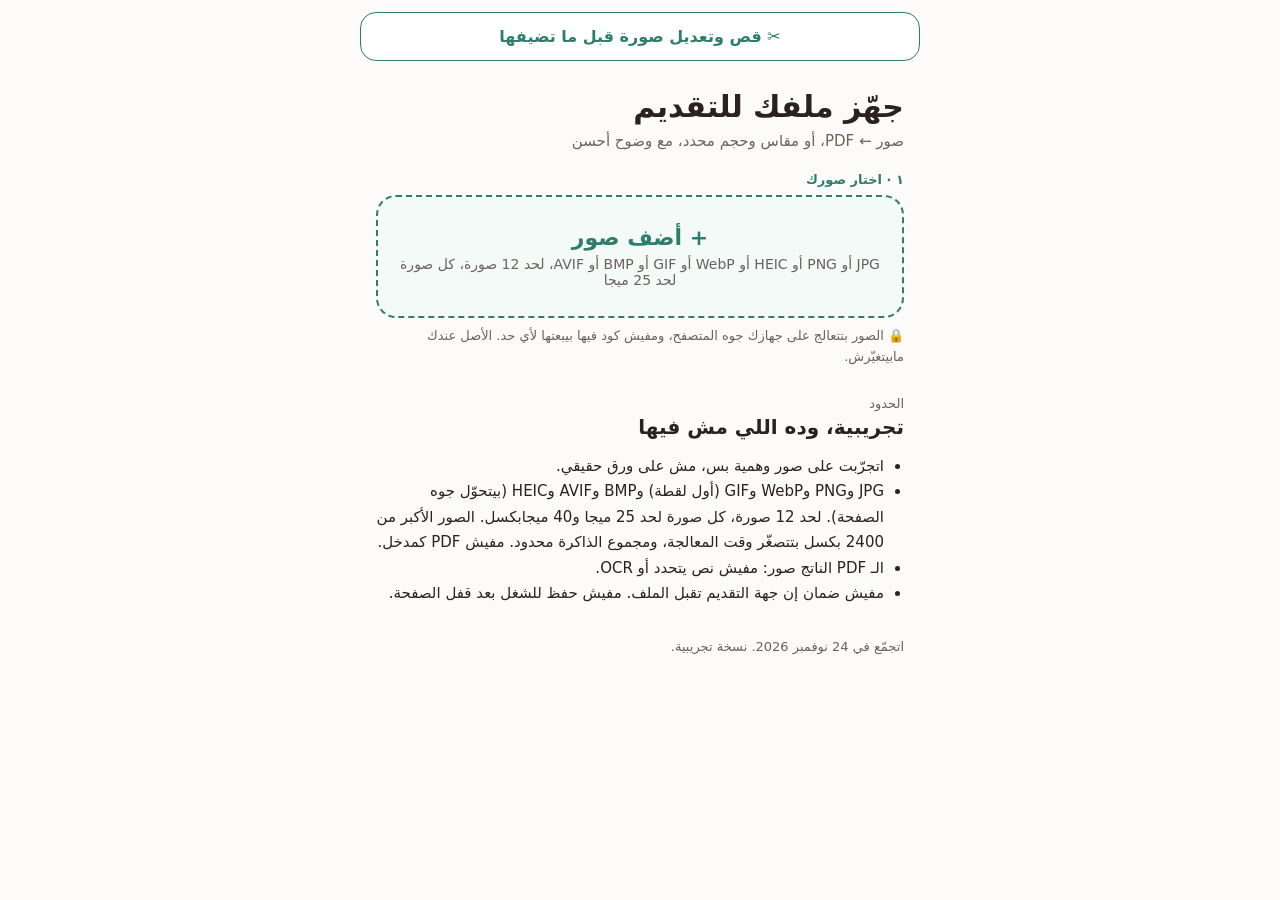
<file: index.html>
<!doctype html>
<html lang="ar" dir="rtl"><head><meta charset="utf-8"><meta name="viewport" content="width=device-width,initial-scale=1"><title>جهّز ملفك للتقديم</title><link rel="stylesheet" href="app.css"></head><body><div id="root"></div><script src="app.js"></script><script src="editor-addon.js"></script></body></html>
</file>
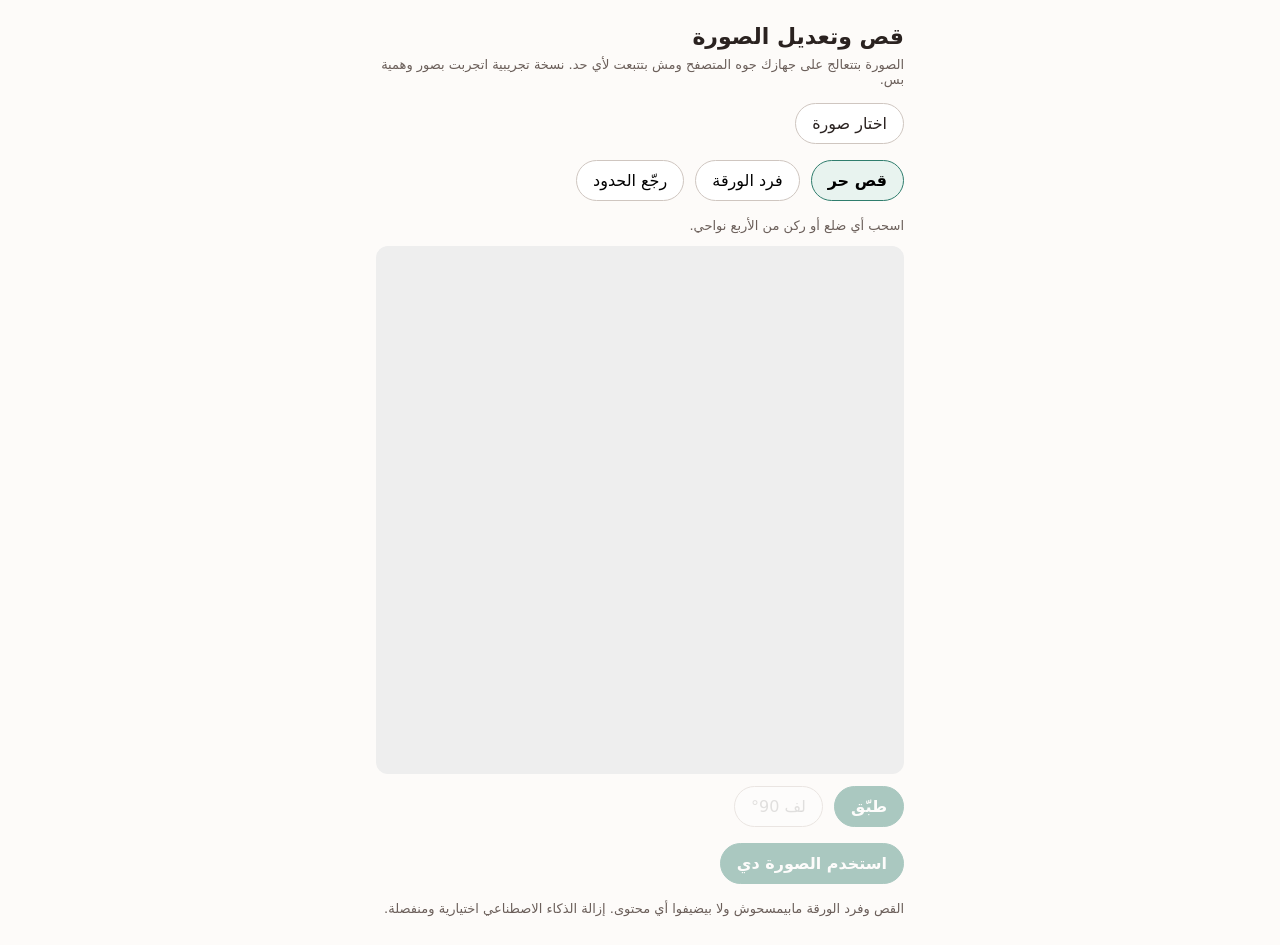
<file: edit.html>
<!doctype html>
<html lang="ar" dir="rtl">
<head>
<meta charset="utf-8">
<meta name="viewport" content="width=device-width,initial-scale=1">
<title>قص وتعديل الصورة</title>
<style>
*{box-sizing:border-box}
body{margin:0;background:#fdfbf9;color:#2a2220;font-family:system-ui,-apple-system,Segoe UI,Roboto,"Noto Sans Arabic",sans-serif}
main{max-width:560px;margin:0 auto;padding:16px}
h1{font-size:22px;margin:8px 0}
.note{font-size:13px;color:#6b5f5a;margin:6px 0 12px}
button,label.btn{font:inherit;border:1px solid #cfc6c0;background:#fff;border-radius:999px;padding:10px 16px;margin:4px 0 4px 6px;cursor:pointer;display:inline-block}
button.on{background:#e8f3ef;border-color:#2f7d6d;font-weight:700}
button.primary{background:#2f7d6d;color:#fff;border-color:#2f7d6d;font-weight:700}
button:disabled{opacity:.4}
#stage{position:relative;width:100%;touch-action:none;background:#eee;border-radius:12px;overflow:hidden;margin-top:8px}
canvas{display:block;width:100%;height:auto}
#out{border:1px solid #ddd;border-radius:12px;margin-top:8px;background:#fff}
.row{margin:8px 0}
.hint{font-size:13px;color:#6b5f5a}
input[type=file]{display:none}
</style>
</head>
<body>
<main>
<h1>قص وتعديل الصورة</h1>
<p class="note">الصورة بتتعالج على جهازك جوه المتصفح ومش بتتبعت لأي حد. نسخة تجريبية اتجربت بصور وهمية بس.</p>

<div class="row">
  <label class="btn primary" for="f">اختار صورة</label>
  <input id="f" type="file" accept="image/*">
</div>

<div class="row" id="modes">
  <button id="mCrop" class="on">قص حر</button>
  <button id="mWarp">فرد الورقة</button>
  <button id="reset">رجّع الحدود</button>
</div>
<p class="hint" id="hint">اسحب أي ضلع أو ركن من الأربع نواحي.</p>

<div id="stage"><canvas id="view" width="10" height="10"></canvas></div>

<div class="row">
  <button id="go" class="primary" disabled>طبّق</button>
  <button id="rot" disabled>لف 90°</button>
</div>
<div id="info" class="hint"></div>
<div id="outwrap" style="position:relative;display:none;margin-top:8px"><canvas id="out" style="display:block;width:100%;height:auto;border:1px solid #ddd;border-radius:12px;background:#fff"></canvas><canvas id="mk" style="position:absolute;left:0;top:0;width:100%;height:100%;touch-action:none;display:none"></canvas></div>
<div id="aibox" style="display:none;border:1px solid #e6dfd9;border-radius:16px;padding:12px;margin-top:10px;background:#fff">
  <b>شيل صباع أو حاجة من الهامش (اختياري، ذكاء اصطناعي)</b>
  <p class="hint">للهوامش والخلفية بس. ماينفعش يرجّع كلام مغطّى، وإن اتطبّق على كتابة هيرسم خطوط شكلها كتابة وهي مش حقيقية. الصورة بتفضل على جهازك. أول مرة بينزّل نموذج حوالي ٤٣ ميجا.</p>
  <div class="row"><button id="aiLoad">نزّل النموذج (٤٣ ميجا) وابدأ</button></div>
  <div id="aiTools" style="display:none">
    <div class="row"><button id="aiClear">امسح التظليل</button><button id="aiRun" class="primary">شيل المظلّل</button><button id="aiUndo" disabled>رجّع الأصل</button></div>
    <div class="row hint">حجم الفرشاة <input id="aiSize" type="range" min="8" max="120" value="40" style="vertical-align:middle"></div>
  </div>
  <div id="aiMsg" class="hint"></div>
</div>
<div class="row"><button id="use" class="primary" disabled>استخدم الصورة دي</button><a id="dl" style="display:none" download="edited.jpg"><button>نزّلها</button></a></div>
<div id="aiTag" class="hint" style="display:none">⚠ الصورة اتعدّلت بالذكاء الاصطناعي في الهامش. اتأكد إنها مناسبة للتقديم.</div>
<p class="hint">القص وفرد الورقة مابيمسحوش ولا بيضيفوا أي محتوى. إزالة الذكاء الاصطناعي اختيارية ومنفصلة.</p>
</main>
<script>
(function(){
'use strict';
var MAXW=2400;
var view=document.getElementById('view'),vc=view.getContext('2d');
var out=document.getElementById('out'),oc=out.getContext('2d');
var img=null;            // working canvas (source pixels)
var mode='crop';
var rect={x0:0,y0:0,x1:0,y1:0};            // source coords
var quad=[[0,0],[0,0],[0,0],[0,0]];         // TL,TR,BR,BL source coords
var drag=null, scale=1;
var $=function(i){return document.getElementById(i)};

function setMode(m){
  mode=m;
  $('mCrop').className=m==='crop'?'on':'';
  $('mWarp').className=m==='warp'?'on':'';
  $('hint').textContent=m==='crop'?'اسحب أي ضلع أو ركن من الأربع نواحي.':'حرّك الأركان الأربعة على أركان الورقة، وبعدين اضغط طبّق.';
  draw();
}
function resetBounds(){
  if(!img)return;
  var w=img.width,h=img.height,m=Math.round(Math.min(w,h)*0.06);
  rect={x0:m,y0:m,x1:w-m,y1:h-m};
  quad=[[m,m],[w-m,m],[w-m,h-m],[m,h-m]];
  draw();
}
function loadImage(bmp){
  var w=bmp.width||bmp.naturalWidth,h=bmp.height||bmp.naturalHeight;
  var s=Math.min(1,MAXW/Math.max(w,h));
  img=document.createElement('canvas');img.width=Math.round(w*s);img.height=Math.round(h*s);
  img.getContext('2d').drawImage(bmp,0,0,img.width,img.height);
  view.width=img.width;view.height=img.height;
  $('go').disabled=false;$('rot').disabled=false;
  $('outwrap').style.display='none';$('aibox').style.display='none';$('use').disabled=true;$('dl').style.display='none';
  resetBounds();
}
function draw(){
  if(!img)return;
  var w=img.width,h=img.height;
  vc.clearRect(0,0,w,h);vc.drawImage(img,0,0);
  var lw=Math.max(2,w/300),hr=Math.max(14,w/45);
  vc.lineWidth=lw;vc.strokeStyle='#2f7d6d';vc.fillStyle='rgba(47,125,109,.95)';
  if(mode==='crop'){
    vc.fillStyle='rgba(0,0,0,.45)';
    vc.beginPath();vc.rect(0,0,w,h);vc.rect(rect.x0,rect.y0,rect.x1-rect.x0,rect.y1-rect.y0);vc.fill('evenodd');
    vc.strokeRect(rect.x0,rect.y0,rect.x1-rect.x0,rect.y1-rect.y0);
    vc.fillStyle='#2f7d6d';
    var mx=(rect.x0+rect.x1)/2,my=(rect.y0+rect.y1)/2;
    [[rect.x0,rect.y0],[rect.x1,rect.y0],[rect.x1,rect.y1],[rect.x0,rect.y1],[mx,rect.y0],[mx,rect.y1],[rect.x0,my],[rect.x1,my]].forEach(function(p){
      vc.beginPath();vc.arc(p[0],p[1],hr*0.8,0,6.283);vc.fill();vc.strokeStyle='#fff';vc.stroke();vc.strokeStyle='#2f7d6d';
    });
  }else{
    vc.beginPath();quad.forEach(function(p,i){i?vc.lineTo(p[0],p[1]):vc.moveTo(p[0],p[1])});vc.closePath();vc.stroke();
    quad.forEach(function(p){vc.beginPath();vc.arc(p[0],p[1],hr,0,6.283);vc.fillStyle='#2f7d6d';vc.fill();vc.strokeStyle='#fff';vc.stroke();vc.strokeStyle='#2f7d6d'});
  }
}
function pt(e){
  var r=view.getBoundingClientRect();
  return [(e.clientX-r.left)*img.width/r.width,(e.clientY-r.top)*img.height/r.height];
}
function hit(p){
  var hr=Math.max(24,img.width/22),best=null,bd=hr*hr;
  var cands=[];
  if(mode==='crop'){
    var mx=(rect.x0+rect.x1)/2,my=(rect.y0+rect.y1)/2;
    cands=[['tl',rect.x0,rect.y0],['tr',rect.x1,rect.y0],['br',rect.x1,rect.y1],['bl',rect.x0,rect.y1],['t',mx,rect.y0],['b',mx,rect.y1],['l',rect.x0,my],['r',rect.x1,my]];
  }else cands=quad.map(function(q,i){return [i,q[0],q[1]]});
  cands.forEach(function(c){var d=(c[1]-p[0])*(c[1]-p[0])+(c[2]-p[1])*(c[2]-p[1]);if(d<bd){bd=d;best=c[0]}});
  return best;
}
function clamp(v,a,b){return Math.max(a,Math.min(b,v))}
function move(p){
  var w=img.width,h=img.height,x=clamp(p[0],0,w),y=clamp(p[1],0,h),min=20;
  if(mode==='crop'){
    var k=drag;
    if(k.indexOf('l')>=0)rect.x0=Math.min(x,rect.x1-min);
    if(k.indexOf('r')>=0)rect.x1=Math.max(x,rect.x0+min);
    if(k.indexOf('t')>=0)rect.y0=Math.min(y,rect.y1-min);
    if(k.indexOf('b')>=0)rect.y1=Math.max(y,rect.y0+min);
  }else quad[drag]=[x,y];
  draw();
}
view.addEventListener('pointerdown',function(e){if(!img)return;var k=hit(pt(e));if(k!==null){drag=k;view.setPointerCapture(e.pointerId);e.preventDefault()}});
view.addEventListener('pointermove',function(e){if(drag!==null){move(pt(e));e.preventDefault()}});
function end(){drag=null}
view.addEventListener('pointerup',end);view.addEventListener('pointercancel',end);

// ---- homography: map destination rect (0,0)-(W,H) to source quad (inverse mapping)
function solve(A,b){
  var n=b.length,i,j,k;
  for(i=0;i<n;i++){
    var m=i;for(j=i+1;j<n;j++)if(Math.abs(A[j][i])>Math.abs(A[m][i]))m=j;
    var t=A[i];A[i]=A[m];A[m]=t;var tb=b[i];b[i]=b[m];b[m]=tb;
    for(j=i+1;j<n;j++){var f=A[j][i]/A[i][i];for(k=i;k<n;k++)A[j][k]-=f*A[i][k];b[j]-=f*b[i]}
  }
  var x=new Array(n);
  for(i=n-1;i>=0;i--){var s=b[i];for(j=i+1;j<n;j++)s-=A[i][j]*x[j];x[i]=s/A[i][i]}
  return x;
}
function homography(dst,src){ // maps dst->src
  var A=[],b=[];
  for(var i=0;i<4;i++){
    var x=dst[i][0],y=dst[i][1],u=src[i][0],v=src[i][1];
    A.push([x,y,1,0,0,0,-u*x,-u*y]);b.push(u);
    A.push([0,0,0,x,y,1,-v*x,-v*y]);b.push(v);
  }
  var h=solve(A,b);h.push(1);return h;
}
function dist(a,b){return Math.hypot(a[0]-b[0],a[1]-b[1])}
function warp(srcCanvas,q){
  var W=Math.round(Math.max(dist(q[0],q[1]),dist(q[3],q[2]))),H=Math.round(Math.max(dist(q[0],q[3]),dist(q[1],q[2])));
  var s=Math.min(1,MAXW/Math.max(W,H));W=Math.max(8,Math.round(W*s));H=Math.max(8,Math.round(H*s));
  var h=homography([[0,0],[W,0],[W,H],[0,H]],q);
  var sw=srcCanvas.width,sh=srcCanvas.height;
  var sd=srcCanvas.getContext('2d').getImageData(0,0,sw,sh).data;
  var dc=document.createElement('canvas');dc.width=W;dc.height=H;
  var dctx=dc.getContext('2d'),od=dctx.createImageData(W,H),o=od.data;
  for(var y=0;y<H;y++)for(var x=0;x<W;x++){
    var d=h[6]*x+h[7]*y+1,u=(h[0]*x+h[1]*y+h[2])/d,v=(h[3]*x+h[4]*y+h[5])/d;
    var i=(y*W+x)*4;
    if(u<0||v<0||u>sw-1||v>sh-1){o[i]=o[i+1]=o[i+2]=255;o[i+3]=255;continue}
    var x0=u|0,y0=v|0,x1=Math.min(x0+1,sw-1),y1=Math.min(y0+1,sh-1),fx=u-x0,fy=v-y0;
    for(var c=0;c<3;c++){
      var a=sd[(y0*sw+x0)*4+c],b2=sd[(y0*sw+x1)*4+c],c2=sd[(y1*sw+x0)*4+c],d2=sd[(y1*sw+x1)*4+c];
      o[i+c]=(a*(1-fx)+b2*fx)*(1-fy)+(c2*(1-fx)+d2*fx)*fy;
    }
    o[i+3]=255;
  }
  dctx.putImageData(od,0,0);return dc;
}
function apply(){
  if(!img)return null;
  var res;
  if(mode==='crop'){
    var w=Math.round(rect.x1-rect.x0),h=Math.round(rect.y1-rect.y0);
    res=document.createElement('canvas');res.width=w;res.height=h;
    res.getContext('2d').drawImage(img,Math.round(rect.x0),Math.round(rect.y0),w,h,0,0,w,h);
  }else{
    // reject twisted / non-convex quads so we never produce a garbage file
    if(!convex(quad)){$('info').textContent='الأركان متقاطعة. رتّبها: فوق يمين/شمال ثم تحت يمين/شمال.';return null}
    res=warp(img,quad);
  }
  showResult(res);return res;
}
function convex(q){
  var s=0;
  for(var i=0;i<4;i++){
    var a=q[i],b=q[(i+1)%4],c=q[(i+2)%4];
    var z=(b[0]-a[0])*(c[1]-b[1])-(b[1]-a[1])*(c[0]-b[0]);
    if(z===0)return false;
    if(s===0)s=z>0?1:-1;else if((z>0?1:-1)!==s)return false;
  }
  return true;
}
var cur=null,orig=null,aiUsed=false;
function showResult(c){
  cur=c;orig=null;aiUsed=false;$('aiTag').style.display='none';$('aiUndo').disabled=true;
  paintOut();$('outwrap').style.display='block';$('aibox').style.display='block';$('use').disabled=false;
  $('info').textContent='الناتج '+c.width+'×'+c.height;
}
function paintOut(){
  out.width=cur.width;out.height=cur.height;oc.drawImage(cur,0,0);
  var m=$('mk');m.width=cur.width;m.height=cur.height;m.getContext('2d').clearRect(0,0,m.width,m.height);
  $('dl').style.display='none';
}
function blobOf(){return new Promise(function(r){cur.toBlob(r,'image/jpeg',0.92)})}
function rotate(){
  if(!img)return;
  var c=document.createElement('canvas');c.width=img.height;c.height=img.width;
  var x=c.getContext('2d');x.translate(c.width,0);x.rotate(Math.PI/2);x.drawImage(img,0,0);
  loadImage(c);
}

function loadScript(src){return new Promise(function(res,rej){var t=document.createElement('script');t.src=src;t.onload=res;t.onerror=function(){rej(new Error('script'))};document.head.appendChild(t)})}
var heifLib=null;
function getHeif(){
  if(heifLib)return Promise.resolve(heifLib);
  var p=window.libheif?Promise.resolve():loadScript(window.__LIBHEIF_SRC||'ai/libheif-bundle.js');
  return p.then(function(){var l=window.libheif;return (typeof l==='function')?l():l}).then(function(l){heifLib=l;return l});
}
function isHeif(buf,file){
  var u=new Uint8Array(buf,0,Math.min(32,buf.byteLength));
  var s='';for(var i=4;i<12&&i<u.length;i++)s+=String.fromCharCode(u[i]);
  if(s.indexOf('ftyp')===0){var brand=s.slice(4);if(/^(heic|heix|hevc|hevx|mif1|msf1|heim|heis)/.test(brand))return true}
  return /\.(heic|heif)$/i.test(file.name||'')||/hei[cf]/i.test(file.type||'');
}
function decodeHeif(buf){
  return getHeif().then(function(lib){
    var dec=new lib.HeifDecoder(),imgs=dec.decode(new Uint8Array(buf));
    if(!imgs||!imgs.length)throw new Error('empty');
    var im=imgs[0],w=im.get_width(),h=im.get_height();
    var c=document.createElement('canvas');c.width=w;c.height=h;
    var ctx=c.getContext('2d'),id=ctx.createImageData(w,h);
    return new Promise(function(res,rej){im.display(id,function(d){if(!d)return rej(new Error('display'));ctx.putImageData(d,0,0);res(c)})});
  });
}
function decodeNative(file){
  return new Promise(function(res,rej){
    var u=URL.createObjectURL(file),im=new Image();
    im.onload=function(){URL.revokeObjectURL(u);res(im)};
    im.onerror=function(){URL.revokeObjectURL(u);rej(new Error('native'))};
    im.src=u;
  });
}
function openFile(f){
  $('info').textContent='بحمّل الصورة...';
  return f.arrayBuffer().then(function(buf){
    if(isHeif(buf,f)){
      $('info').textContent='بحوّل صورة HEIC جوه الصفحة، ممكن ياخد ثواني...';
      return decodeHeif(buf);
    }
    return decodeNative(f);
  }).then(function(src){loadImage(src);$('info').textContent=''})
  .catch(function(){$('info').textContent='ماقدرتش أفتح الصورة دي. جرّب JPG أو PNG، أو قولّي نوع الملف.'});
}
$('f').addEventListener('change',function(e){var f=e.target.files[0];if(f)openFile(f)});
$('mCrop').onclick=function(){setMode('crop')};
$('mWarp').onclick=function(){setMode('warp')};
$('reset').onclick=resetBounds;
$('go').onclick=apply;
$('rot').onclick=rotate;

// ---------- AI removal (optional, on-device, MI-GAN) ----------
var aiSess=null,aiBusy=false,painting=false,mk=$('mk'),mc=mk.getContext('2d'),last=null;
var AIBASE=window.__AI_BASE||'ai/';
function aiMsg(t){$('aiMsg').textContent=t}
function fetchBuf(url,label){
  return fetch(url).then(function(r){
    if(!r.ok)throw new Error('http '+r.status);
    var len=+r.headers.get('content-length')||0,rd=r.body.getReader(),chunks=[],got=0;
    return (function pump(){return rd.read().then(function(x){
      if(x.done)return new Blob(chunks);
      chunks.push(x.value);got+=x.value.length;
      if(len)aiMsg(label+' '+Math.round(got/len*100)+'%');
      return pump();
    })})();
  });
}
function loadAI(){
  if(aiSess)return Promise.resolve(aiSess);
  $('aiLoad').disabled=true;aiMsg('بنزّل النموذج...');
  return loadScript(AIBASE+'ort.wasm.min.js').then(function(){
    ort.env.wasm.numThreads=1;ort.env.wasm.wasmPaths=new URL(AIBASE,location.href).href;
    return fetchBuf(AIBASE+'migan-part0','جزء ١ من ٢');
  }).then(function(b0){
    return fetchBuf(AIBASE+'migan-part1','جزء ٢ من ٢').then(function(b1){return new Blob([b0,b1]).arrayBuffer()});
  }).then(function(buf){
    aiMsg('بجهّز النموذج...');
    return ort.InferenceSession.create(new Uint8Array(buf),{executionProviders:['wasm']});
  }).then(function(s){aiSess=s;$('aiLoad').style.display='none';$('aiTools').style.display='block';mk.style.display='block';
    aiMsg('ظلّل بإصبعك المنطقة اللي عايز تشيلها (هامش أو خلفية بس)، وبعدين اضغط شيل المظلّل.');return s})
  .catch(function(e){window.__aiErr=String(e&&e.message||e);$('aiLoad').disabled=false;aiMsg('ماقدرتش أحمّل النموذج. تأكد من النت وجرّب تاني. الصورة سليمة ومافيش حاجة اتغيرت.')});
}
$('aiLoad').onclick=loadAI;
function mpt(e){var r=mk.getBoundingClientRect();return [(e.clientX-r.left)*mk.width/r.width,(e.clientY-r.top)*mk.height/r.height]}
function dab(p){var rr=+$('aiSize').value*mk.width/mk.getBoundingClientRect().width/2;mc.fillStyle='rgba(220,40,40,.55)';mc.beginPath();mc.arc(p[0],p[1],rr,0,6.283);mc.fill()}
mk.addEventListener('pointerdown',function(e){if(!aiSess)return;painting=true;mk.setPointerCapture(e.pointerId);last=mpt(e);dab(last);e.preventDefault()});
mk.addEventListener('pointermove',function(e){if(!painting)return;var p=mpt(e);var n=Math.max(1,Math.ceil(Math.hypot(p[0]-last[0],p[1]-last[1])/4));for(var i=1;i<=n;i++)dab([last[0]+(p[0]-last[0])*i/n,last[1]+(p[1]-last[1])*i/n]);last=p;e.preventDefault()});
mk.addEventListener('pointerup',function(){painting=false});
mk.addEventListener('pointercancel',function(){painting=false});
$('aiClear').onclick=function(){mc.clearRect(0,0,mk.width,mk.height)};
function runAI(force){
  if(aiBusy||!aiSess||!cur)return;
  var W=cur.width,H=cur.height,md=mc.getImageData(0,0,W,H).data;
  var x0=W,y0=H,x1=-1,y1=-1,cnt=0;
  for(var y=0;y<H;y++)for(var x=0;x<W;x++)if(md[(y*W+x)*4+3]>60){cnt++;if(x<x0)x0=x;if(x>x1)x1=x;if(y<y0)y0=y;if(y>y1)y1=y}
  if(!cnt){aiMsg('ظلّل المنطقة الأول.');return}
  if(cnt>W*H*0.35){aiMsg('المنطقة المظلّلة كبيرة أوي. الأداة للحاجات الصغيرة في الهامش بس.');return}
  var pad=Math.round(Math.max(x1-x0,y1-y0)*0.5)+24;
  var px0=Math.max(0,x0-pad),py0=Math.max(0,y0-pad),px1=Math.min(W,x1+pad+1),py1=Math.min(H,y1+pad+1);
  var pw=px1-px0,ph=py1-py0,s=Math.min(1,1024/Math.max(pw,ph));
  var w=Math.max(8,Math.round(pw*s)),h=Math.max(8,Math.round(ph*s));
  var pc=document.createElement('canvas');pc.width=w;pc.height=h;var pctx=pc.getContext('2d');
  pctx.drawImage(cur,px0,py0,pw,ph,0,0,w,h);
  var id=pctx.getImageData(0,0,w,h).data;
  var mcn=document.createElement('canvas');mcn.width=w;mcn.height=h;mcn.getContext('2d').drawImage(mk,px0,py0,pw,ph,0,0,w,h);
  var mm=mcn.getContext('2d').getImageData(0,0,w,h).data;
  var N=w*h,im=new Uint8Array(3*N),mask=new Uint8Array(N).fill(255),dark=0,mcount=0;
  var grow=Math.max(2,Math.round(4*s)),hard=new Uint8Array(N);
  for(var i=0;i<N;i++)if(mm[i*4+3]>60)hard[i]=1;
  for(var y=0;y<h;y++)for(var x=0;x<w;x++)if(hard[y*w+x]){for(var dy=-grow;dy<=grow;dy++)for(var dx=-grow;dx<=grow;dx++){var yy=y+dy,xx=x+dx;if(yy>=0&&yy<h&&xx>=0&&xx<w)mask[yy*w+xx]=0}}
  for(var i=0;i<N;i++){if(mask[i]===0){mcount++;var l=0.3*id[i*4]+0.59*id[i*4+1]+0.11*id[i*4+2];if(l<95)dark++}}
  for(var i=0;i<N;i++){im[i]=id[i*4];im[N+i]=id[i*4+1];im[2*N+i]=id[i*4+2]}
  if(!force&&mcount&&dark/mcount>0.04){
    aiMsg('⚠ المنطقة دي فيها حاجة شبه كتابة أو خط غامق. الذكاء الاصطناعي هيرسم خطوط شكلها كتابة وهي مش حقيقية. لو متأكد إنها مش كتابة اضغط شيل المظلّل تاني.');
    window.__aiWarned=true;return;
  }
  aiBusy=true;aiMsg('بشيل... ثواني');
  var t0=performance.now();
  aiSess.run({image:new ort.Tensor('uint8',im,[1,3,h,w]),mask:new ort.Tensor('uint8',mask,[1,1,h,w])}).then(function(res){
    var o=res[Object.keys(res)[0]].data;
    var rc=document.createElement('canvas');rc.width=w;rc.height=h;var rctx=rc.getContext('2d'),od=rctx.createImageData(w,h);
    for(var i=0;i<N;i++){var inm=mask[i]===0;
      od.data[i*4]=inm?o[i]:id[i*4];od.data[i*4+1]=inm?o[N+i]:id[i*4+1];od.data[i*4+2]=inm?o[2*N+i]:id[i*4+2];od.data[i*4+3]=inm?255:0}
    rctx.putImageData(od,0,0);
    if(!orig){orig=document.createElement('canvas');orig.width=W;orig.height=H;orig.getContext('2d').drawImage(cur,0,0)}
    cur.getContext('2d').drawImage(rc,0,0,w,h,px0,py0,pw,ph);
    aiUsed=true;paintOut();$('aiUndo').disabled=false;$('aiTag').style.display='block';
    aiMsg('تم ('+Math.round((performance.now()-t0)/100)/10+' ث). راجع النتيجة. لو مش عاجبك اضغط رجّع الأصل.');
    window.__aiLast={ms:performance.now()-t0,w:w,h:h};
  }).catch(function(e){window.__aiErr=String(e&&e.message||e);aiMsg('الإزالة فشلت والصورة زي ما هي.')}).then(function(){aiBusy=false});
}
$('aiRun').onclick=function(){runAI(!!window.__aiWarned)};
$('aiUndo').onclick=function(){if(!orig)return;cur.getContext('2d').clearRect(0,0,cur.width,cur.height);cur.getContext('2d').drawImage(orig,0,0);orig=null;aiUsed=false;window.__aiWarned=false;paintOut();$('aiUndo').disabled=true;$('aiTag').style.display='none';aiMsg('رجّعت الصورة الأصلية.')};
$('use').onclick=function(){
  blobOf().then(function(b){
    var name='edited'+(aiUsed?'-ai':'')+'.jpg';
    if(window.parent!==window){window.parent.postMessage({type:'photoprep-edited',blob:b,name:name,ai:aiUsed},location.origin);return}
    var u=URL.createObjectURL(b),a=$('dl');a.href=u;a.download=name;a.style.display='inline-block';
  });
};
if(window.parent!==window){var cb=document.createElement('button');cb.textContent='رجوع بدون تغيير';cb.onclick=function(){window.parent.postMessage({type:'photoprep-edit-cancel'},location.origin)};$('use').parentNode.appendChild(cb)}
window.__trial={aiSess:function(){return aiSess},cur:function(){return cur},runAI:runAI,mask:function(){return mc},openFile:openFile,loadImage:loadImage,setMode:setMode,apply:apply,setRect:function(r){rect=r;draw()},setQuad:function(q){quad=q;draw()},warp:warp,convex:convex};
})();
</script>
</body>
</html>
</file>
<file: app.css>
*{box-sizing:border-box}html,body,#root{margin:0;min-height:100%}body{background:#fdfbf9;color:#2a2220;font-family:system-ui,-apple-system,Segoe UI,Roboto,Noto Sans Arabic,sans-serif}button,input{font-family:inherit}
</file>
